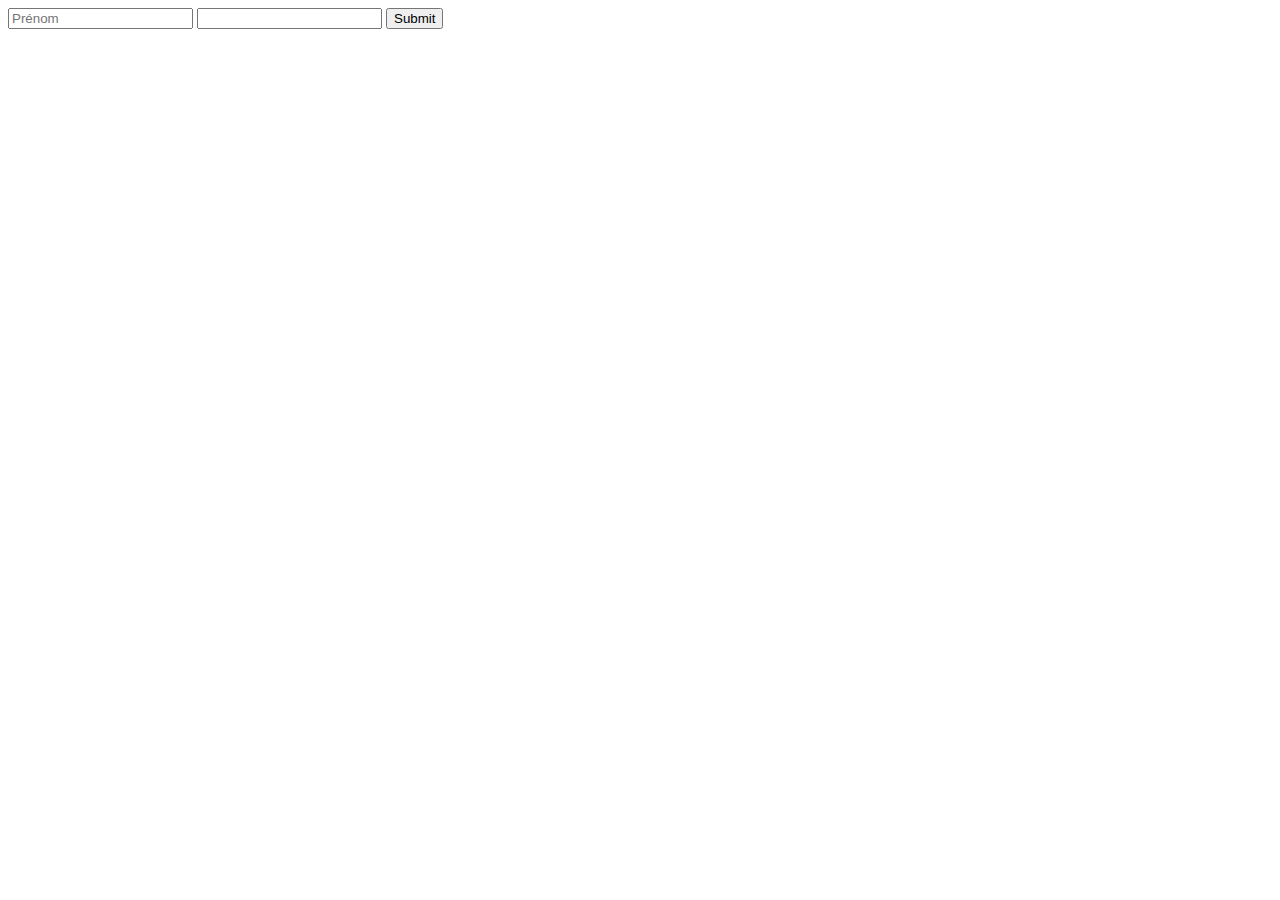
<file: tp2/index.html>
<!DOCTYPE html>
<html lang="en">
<head>
    <meta charset="UTF-8">
    <meta http-equiv="X-UA-Compatible" content="IE=edge">
    <meta name="viewport" content="width=device-width, initial-scale=1.0">
    <meta name="description" content="Création d'une formulaire php">
    <title>Formulaire</title>
</head>
<body>
    <form method="POST" action="./script/traitement.php">
        <input type="text" name="prenom" placeholder="Prénom">
        <input type="password" name="motDePasse">
        <input type="submit">
    </form>
</body>
</html>
</file>
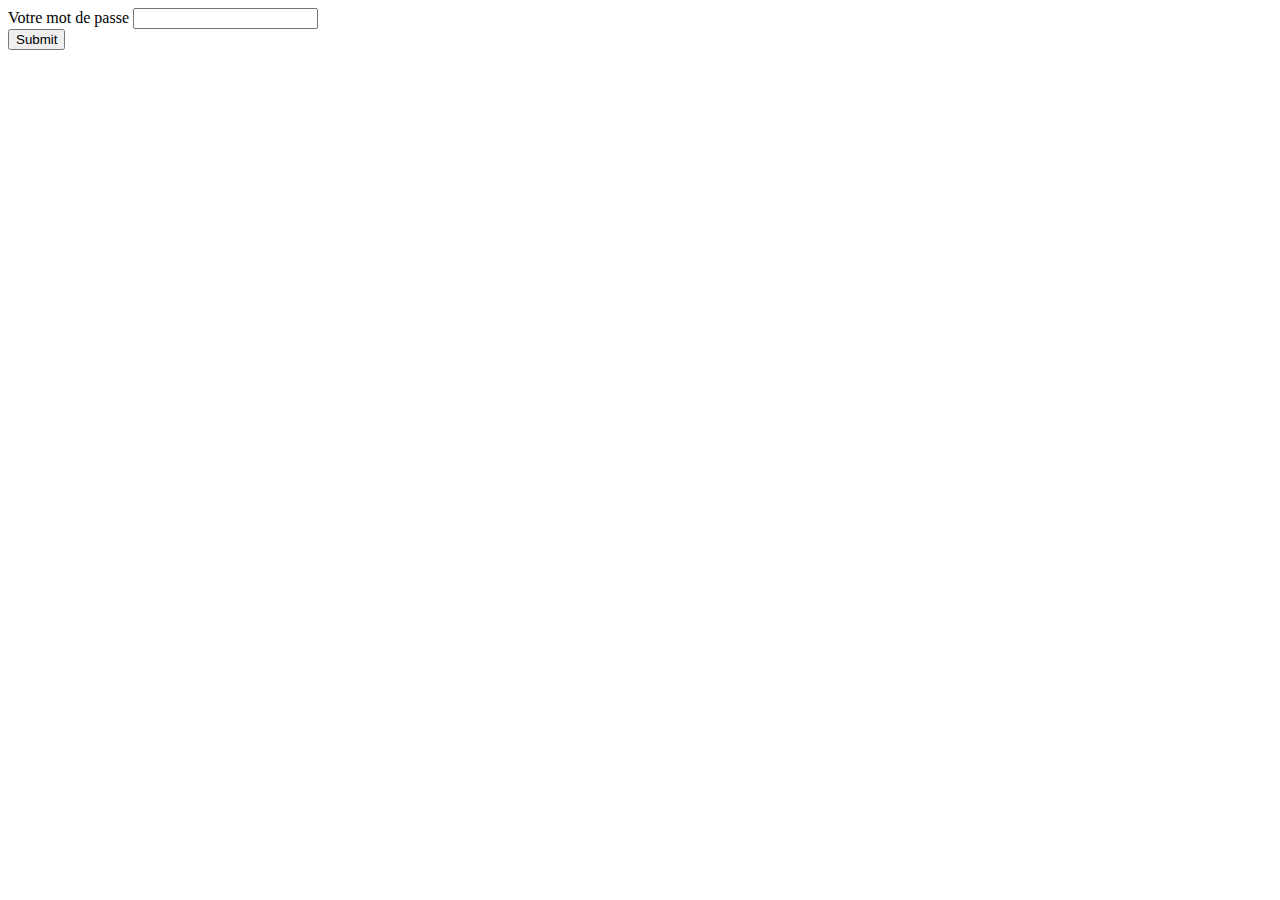
<file: chiffrer/form.html>
<!DOCTYPE html>
<html lang="en">
<head>
    <meta charset="UTF-8">
    <meta http-equiv="X-UA-Compatible" content="IE=edge">
    <meta name="viewport" content="width=device-width, initial-scale=1.0">
    <title>Document</title>
</head>
<body>
    <form action="./webfiles/acher.php" method="POST">
        <div>
            <label for="mdp">Votre mot de passe</label>
            <input type="password" name="pwd" id="mdp">
        </div>
        <div>
            <input type="submit" name="envoyer">
        </div>
    </form>
</body>
</html>
</file>
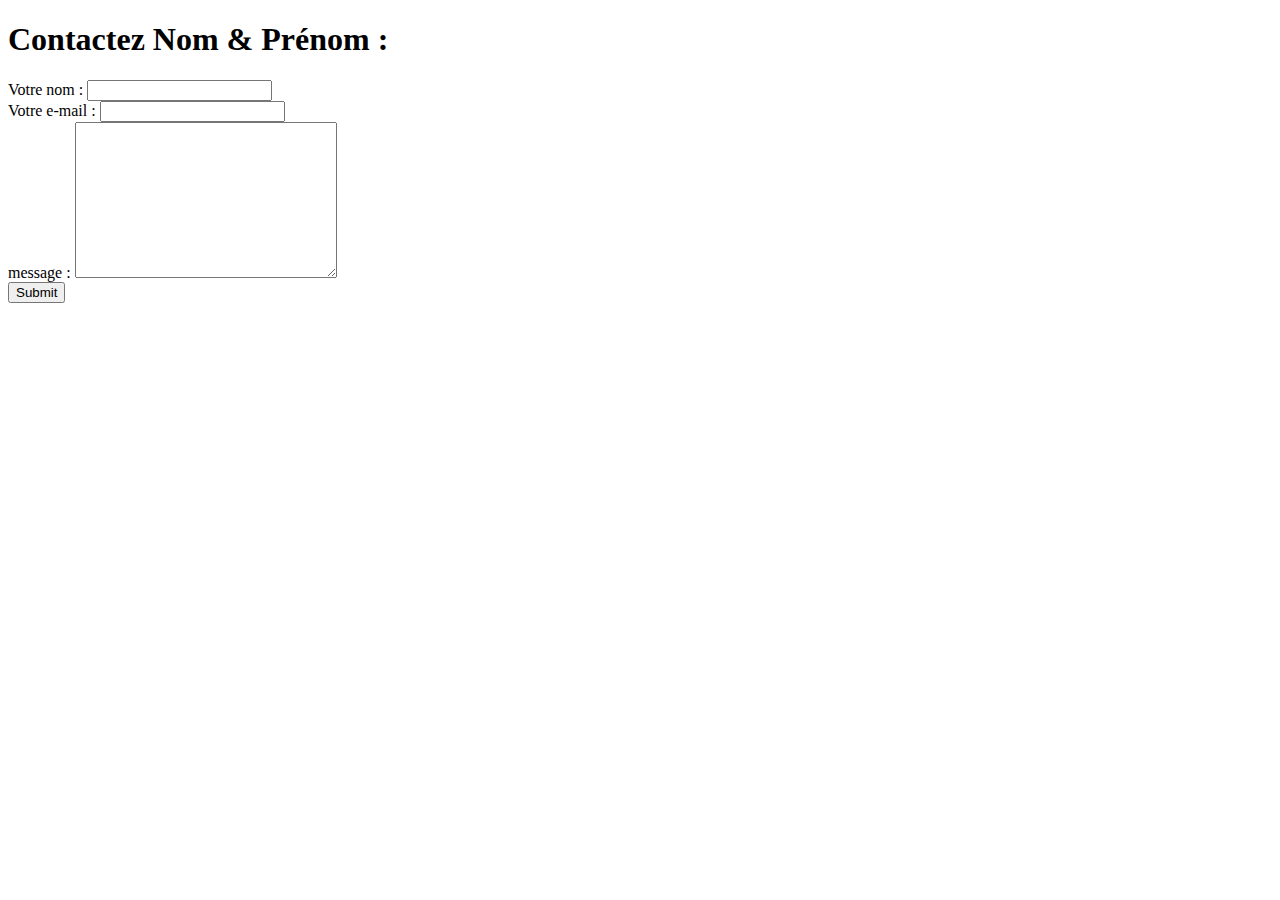
<file: envoieMail/envoiMail.html>
<!DOCTYPE html>
<html lang="fr">
<head>
    <meta charset="UTF-8">
    <meta http-equiv="X-UA-Compatible" content="IE=edge">
    <meta name="viewport" content="width=device-width, initial-scale=1.0">
    <meta name="description" content="Création d'un envoie de mail">
    <title>Envoie de mail</title>
</head>
<body>
    <h1>Contactez Nom & Prénom : </h1>
    <form action="./webfiles/send.php" method="POST">
        <div>
            <label for="nm">Votre nom : </label>
            <input type="text" name="nom" id="nm">
        </div>
        <div>
            <label for="ml">Votre e-mail : </label>
            <input type="email" name="mail" id="ml">
        </div>
        <div>
            <label for="ms">message : </label>
            <textarea name="message" id="ms" cols="30" rows="10"></textarea>
        </div>
        <input type="submit" name="envoyer">
    </form>
</body>
</html>
</file>
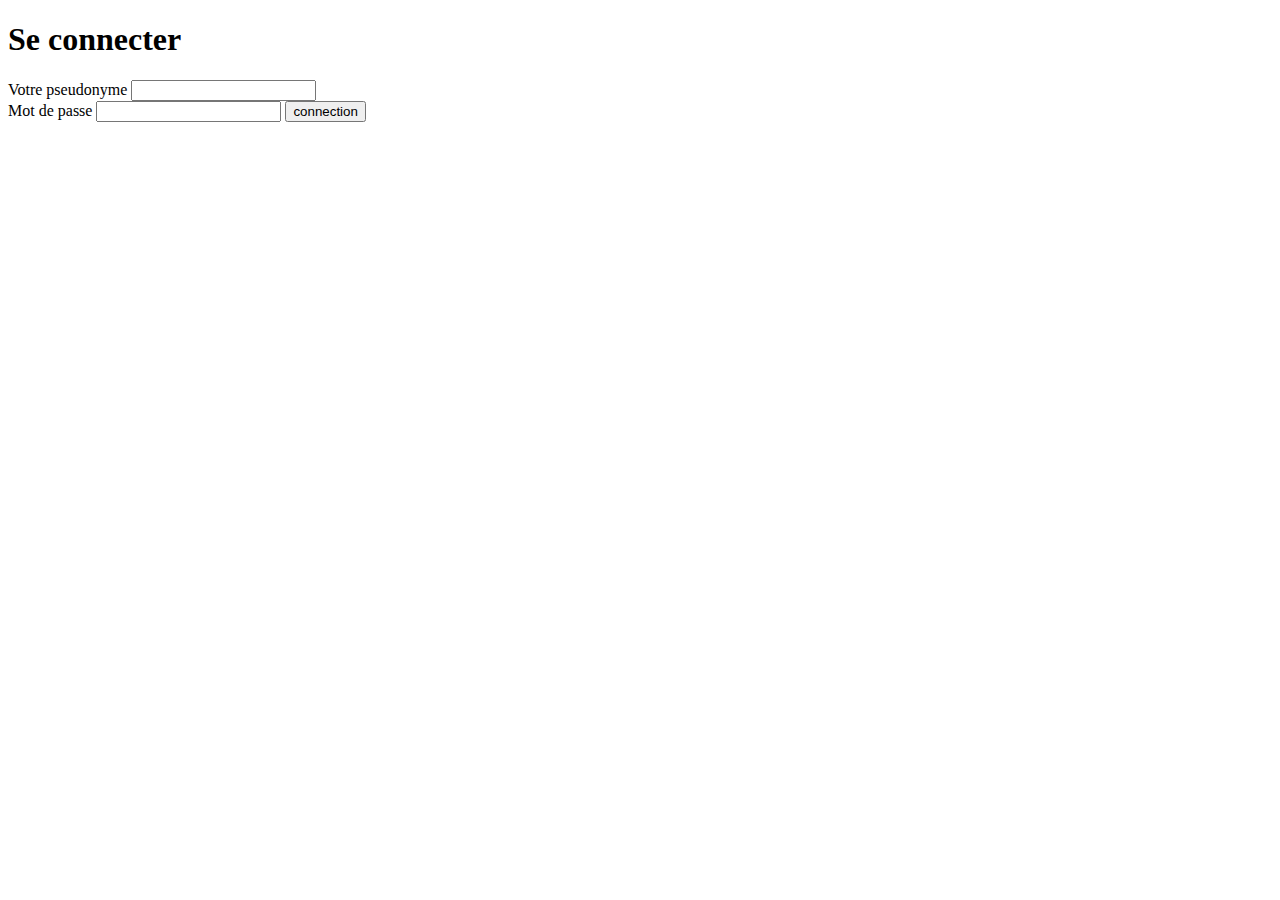
<file: pageconnection/connection.html>
<!DOCTYPE html>
<html lang="fr">
<head>
    <meta charset="UTF-8">
    <meta http-equiv="X-UA-Compatible" content="IE=edge">
    <meta name="viewport" content="width=device-width, initial-scale=1.0">
    <meta name="description" content="Création de la connection">
    <title>Connection</title>
</head>
<body>

    <h1>Se connecter</h1>

    <form action="./webfiles/login.php" method="POST">


        <label for="psd">Votre pseudonyme</label>
        <input type="text" name="pseudo" id="psd">

        <br>

        <label for="mdp">Mot de passe</label>
        <input type="password" name="pwd" id="mdp">

        <input type="submit" value="connection" name="connection">

    </form>
    
</body>
</html>
</file>
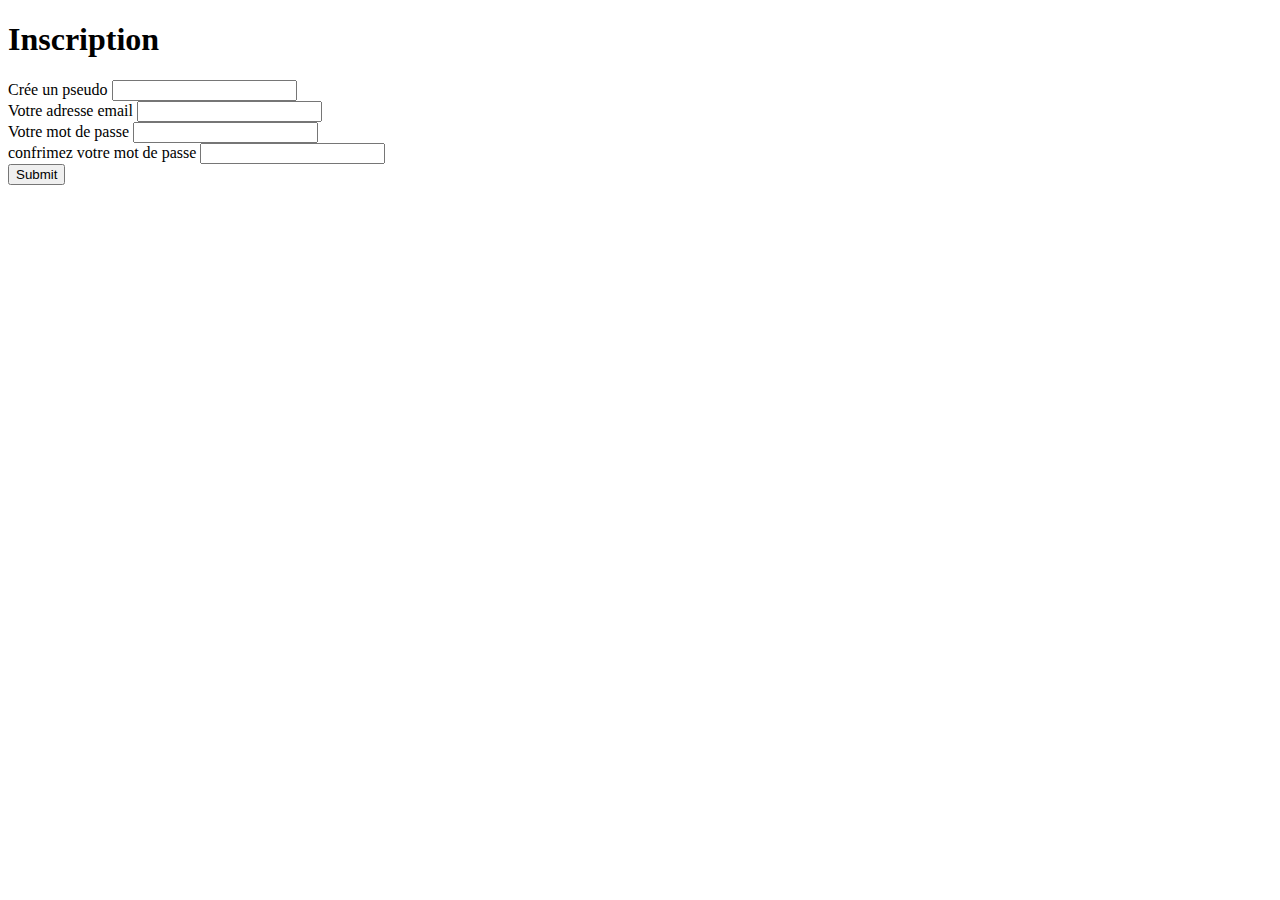
<file: pageconnection/inscription.html>
<!DOCTYPE html>
<html lang="en">
<head>
    <meta charset="UTF-8">
    <meta http-equiv="X-UA-Compatible" content="IE=edge">
    <meta name="viewport" content="width=device-width, initial-scale=1.0">
    <meta name="description" content="Création de l'inscription">
    <title>inscription</title>
</head>
<body>
    <h1>Inscription</h1>

    <form action="./webfiles/signin.php" method="POST">
        <div>
            <label for="psd"> Crée un pseudo </label>
            <input type="text" name="pseudo" id="psd">
        </div>

        <div>
            <label for="mail"> Votre adresse email </label>
            <input type="email" name="email" id="mail">
        </div>

        <div>
            <label for="mdp"> Votre mot de passe</label>
            <input type="password" name="pwd" id="mdp">
        </div>
        <div>
            <label for="mdp"> confrimez votre mot de passe</label>
            <input type="password" name="confirmer" id="mdp">
        </div>
        <div>
            <input type="submit" name="s'inscrire">
        </div>
    </form>
</body>
</html>
</file>
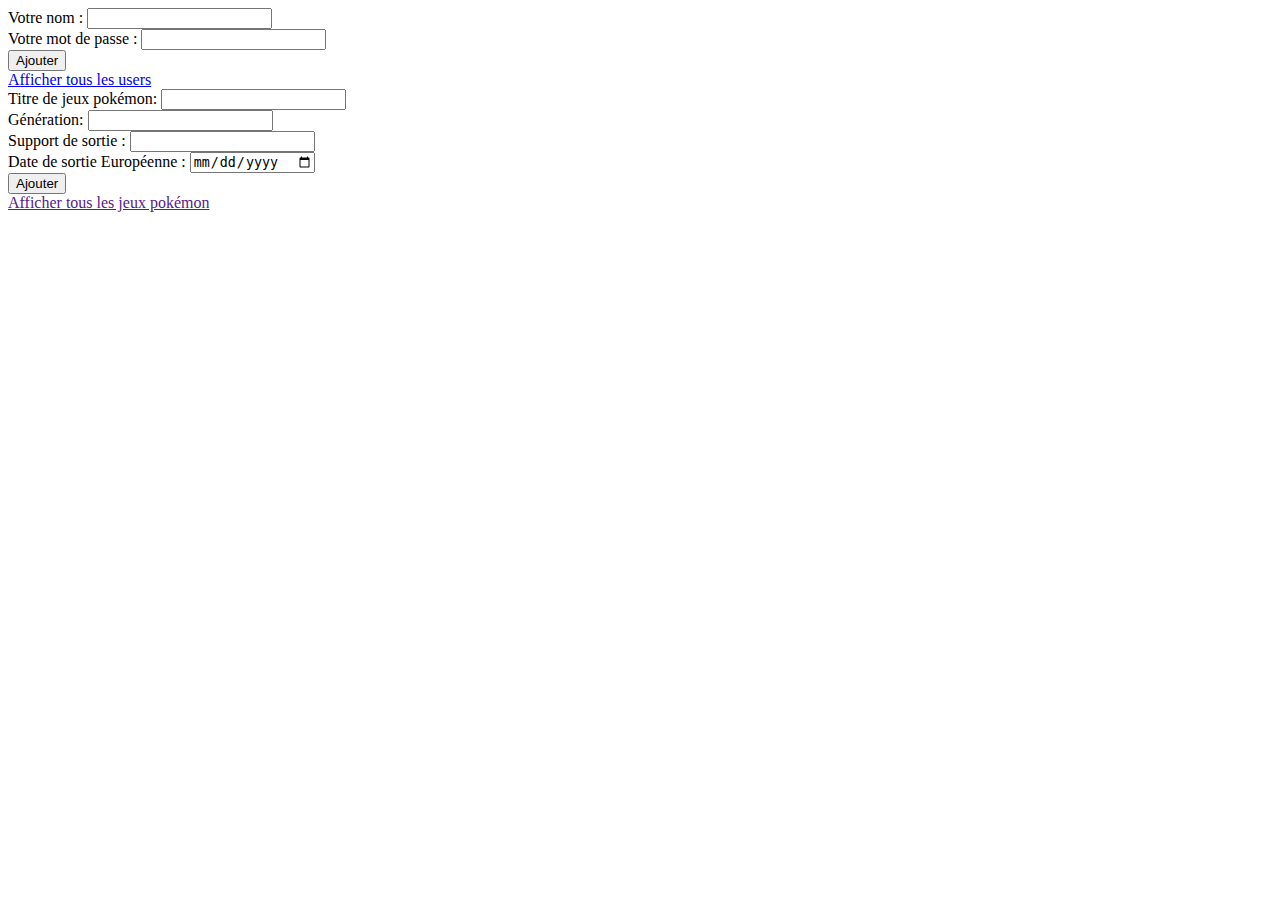
<file: projetExercice/formulaireAjout.html>
<!DOCTYPE html>
<html lang="en">
<head>
    <meta charset="UTF-8">
    <meta http-equiv="X-UA-Compatible" content="IE=edge">
    <meta name="viewport" content="width=, initial-scale=1.0">
    <title>Document</title>
</head>
<body>
    <form method="POST" action="">

        <div>
            <label for="uname">Votre nom : </label>
            <input type="text" name="username" id="uname">
        </div>

        <div>
            <label for="mdp">Votre mot de passe : </label>
            <input type="password" name="pwd" id="mdp">
        </div>

        
        <input type="submit" value="Ajouter">
    </form>

    <a href="./read.php" title="Redirection sur la page de tous les utilisateurs">Afficher tous les users</a>





    <form method="POST" action="">


        <div>
            <label for="titre-poke-jeux">Titre de jeux pokémon: </label>
            <input type="text" name="titre-poke-jeux" id="titre-de-jeux">
        </div>

        <div>
            <label for="generation">Génération: </label>
            <input type="number" name="generation" id="gener">
        </div>

        <div>
            <label for="support-de-sortie">Support de sortie : </label>
            <input type="text" name="support-sortie" id="supp-sortie">
        </div>

        <div>
            <label for="d-de-sortie">Date de sortie Européenne : </label>
            <input type="date" name="d-de-sortie" id="date-de-sortie">
        </div>

        <input type="submit" value="Ajouter">
    </form>


    <a href="" title="Redirection sur la page de tous les utilisateurs">Afficher tous les jeux pokémon</a>

    <!-- <a href="./read.php" title="Redirection sur la page de tous les utilisateurs">Afficher tous les users</a> -->

</body>
</html>
</file>
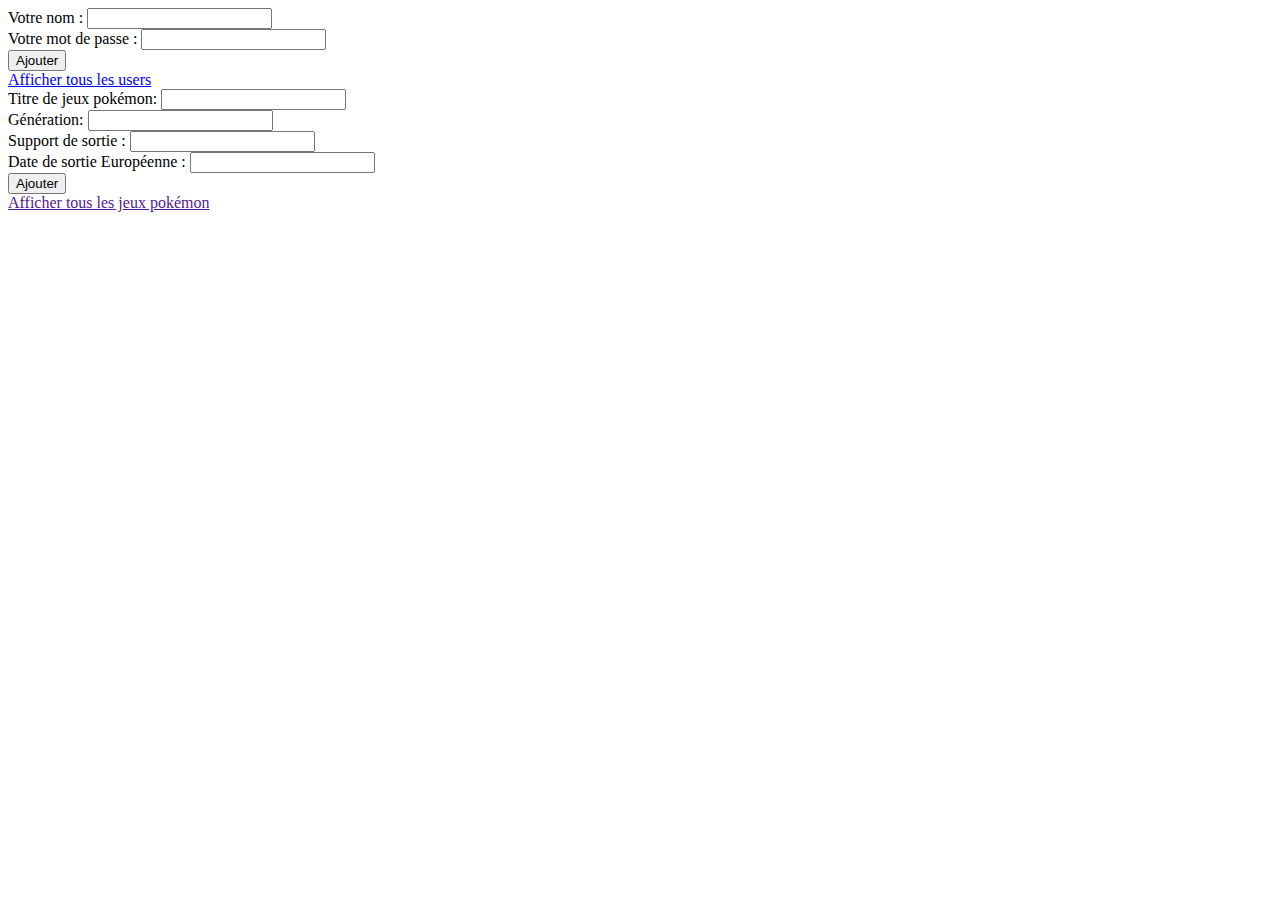
<file: Poke/projet/Nouveau dossier (4)/formulaireAjout.html>
<!DOCTYPE html>
<html lang="en">
<head>
    <meta charset="UTF-8">
    <meta http-equiv="X-UA-Compatible" content="IE=edge">
    <meta name="viewport" content="width=, initial-scale=1.0">
    <title>Document</title>
</head>
<body>
    <form method="POST" action="">

        <div>
            <label for="uname">Votre nom : </label>
            <input type="text" name="username" id="uname">
        </div>

        <div>
            <label for="mdp">Votre mot de passe : </label>
            <input type="password" name="pwd" id="mdp">
        </div>

        
        <input type="submit" value="Ajouter">
    </form>

    <a href="./read.php" title="Redirection sur la page de tous les utilisateurs">Afficher tous les users</a>





    <form method="POST" action="">


        <div>
            <label for="titre-poke-jeux">Titre de jeux pokémon: </label>
            <input type="text" name="titre-poke-jeux" id="titre-de-jeux">
        </div>

        <div>
            <label for="generation">Génération: </label>
            <input type="text" name="generation" id="gener">
        </div>

        <div>
            <label for="support-de-sortie">Support de sortie : </label>
            <input type="text" name="support-sortie" id="supp-sortie">
        </div>

        <div>
            <label for="d-de-sortie">Date de sortie Européenne : </label>
            <input type="text" name="d-de-sortie" id="date-de-sortie">
        </div>

        <input type="submit" value="Ajouter">
    </form>


    <a href="" title="Redirection sur la page de tous les utilisateurs">Afficher tous les jeux pokémon</a>

    <!-- <a href="./read.php" title="Redirection sur la page de tous les utilisateurs">Afficher tous les users</a> -->

</body>
</html>
</file>
